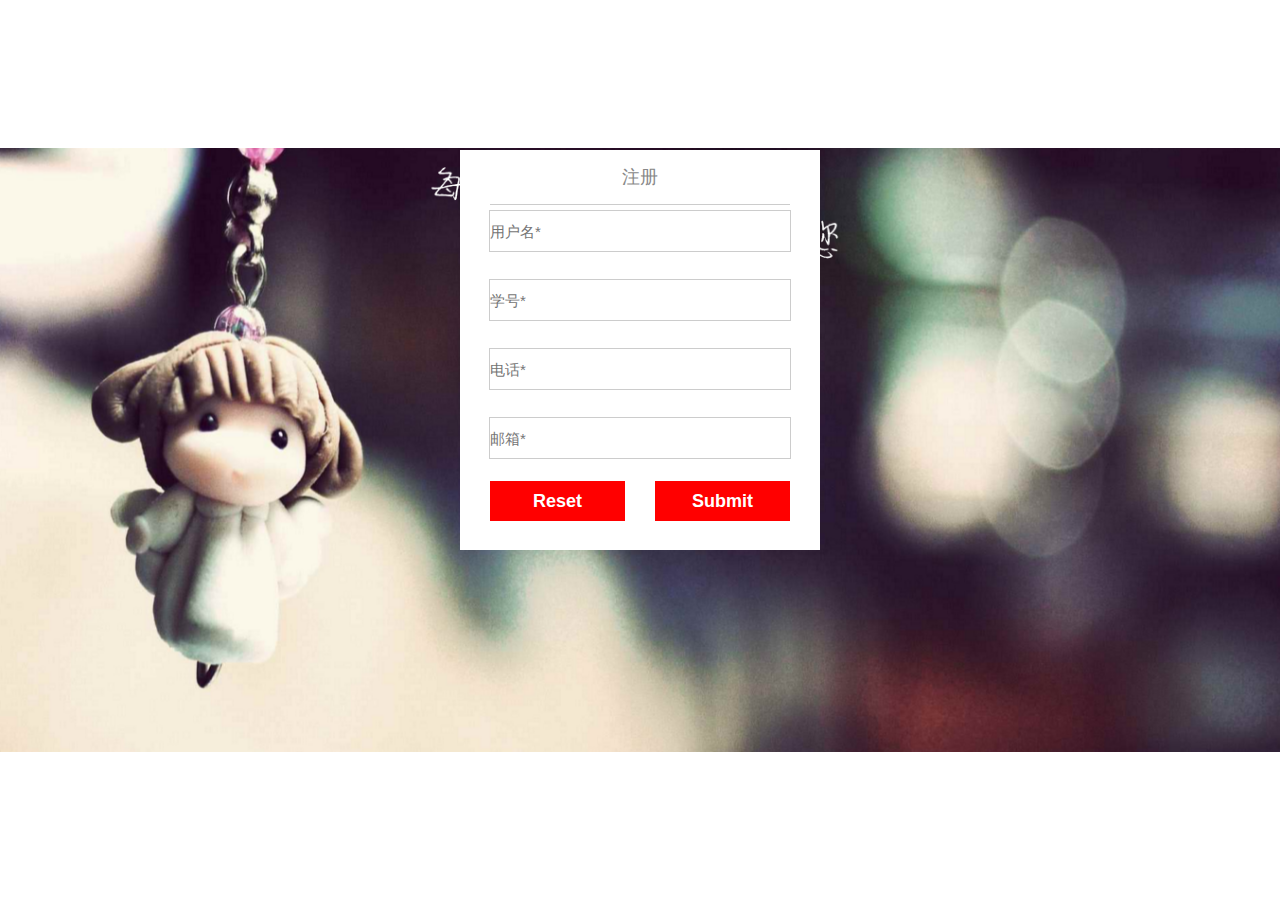
<file: 作业8/index.html>
<!DOCTYPE html>
<html lang="en">

<head>
    <meta charset="UTF-8">
    <title></title>
    <link rel="stylesheet" type="text/css" href="index.css">
    <script type="text/javascript" src="jquery-2.1.4.js"></script>
    <script type="text/javascript" src="index.js"></script>
</head>

<body>
    <div class="content">
        <div class="login_box">
            <div class="login_form">
                <div class="login_title">注册</div>
                <form id="form" action="detail.html" method="post" accept-charset="utf-8">
                    <div class="form_text_ipt">
                        <input id="username" name="username" type="text" placeholder="用户名*">
                    </div>
                    <p class="error_message"></p>
                    <div class="form_text_ipt">
                        <input id="usernumber" name="usernumber" type="text" placeholder="学号*">
                    </div>
                    <p class="error_message"></p>
                    <div class="form_text_ipt">
                        <input id="userphone" name="userphone" type="text" placeholder="电话*">
                    </div>
                    <p class="error_message"></p>
                    <div class="form_text_ipt">
                        <input id="useremail" name="useremail" type="text" placeholder="邮箱*">
                    </div>
                    <p class="error_message"></p>
                    <div class="form_btn">
                        <input id="reset" type="reset">
                        <input id="submit" type="submit">
                    </div>
                </form>
            </div>
        </div>
    </div>
</body>

</html>
</file>
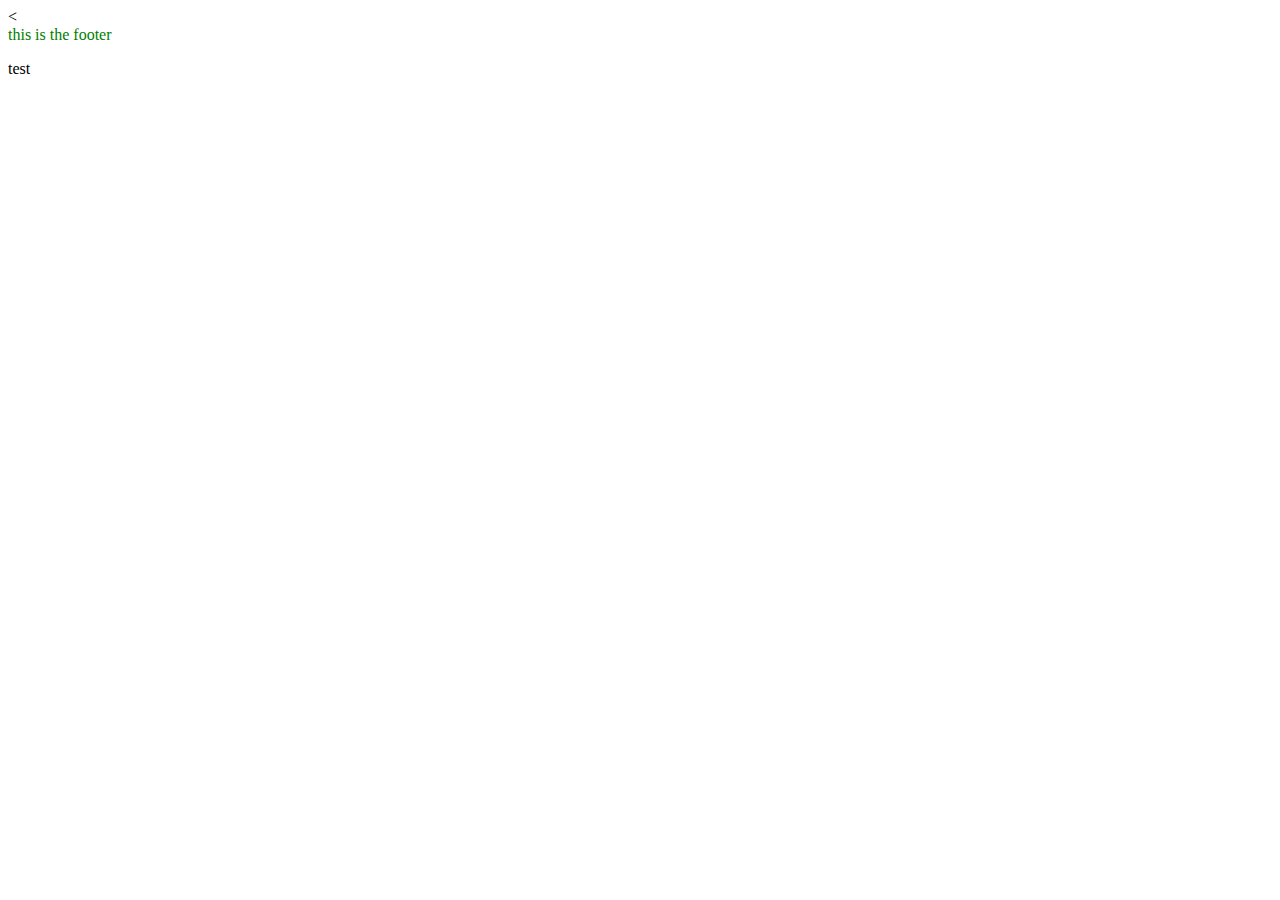
<file: 作业3/main.html>
<<!DOCTYPE html>
    <html>

    <head>
        <title>test</title>
        <link rel="stylesheet" type="text/css" href="movie.css">
        <meta charset = "utf-8">
    </head>

    <body>
        <footer>this is the footer</footer>
        <p>test</p>
    </body>

    </html>
</file>
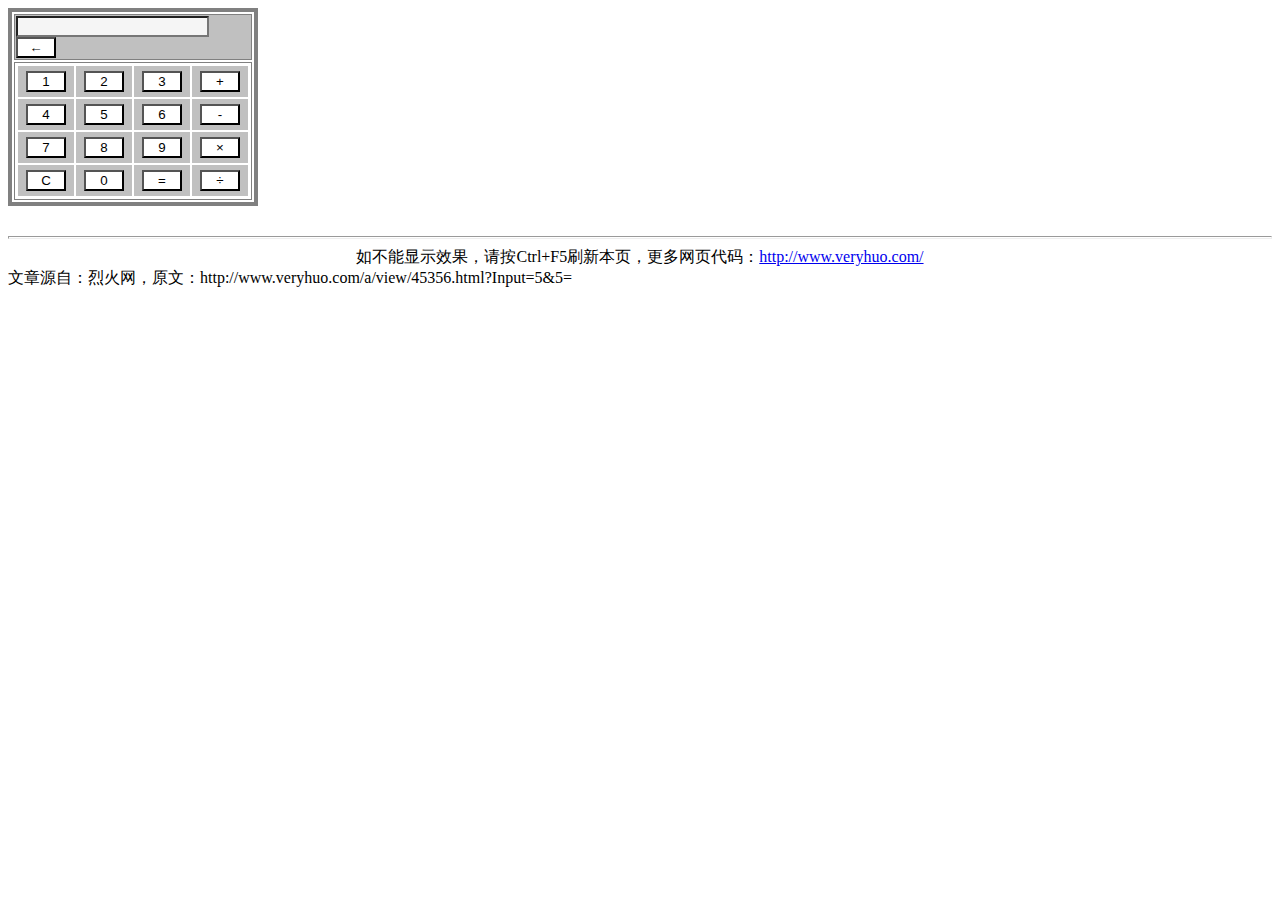
<file: 作业4/1.html>
<html>
<head>
<title>网页计算器，使用了较短的JS，含代码注释</title>
<script>
<!--
willclear=false //这个变量作为下一次输入是否先清空输入框的状态标志
function backspace(){	//退格
Calc.Input.value = Calc.Input.value.substring(0,Calc.Input.value.length-1)
Calc.Input.title = Calc.Input.value.substring(0,Calc.Input.title.length-1)
}//取长度为原长度减一的串，实现退格效果。
function addoperator(){		//加操作符
if (willclear){		//如果这次输入前需要清空输入框
willclear=false			//先清除标志，避免下次再次被错误地重复清空
clearinput()		//清除输入内容
}
Calc.Input.value += event.srcElement.innerText	//给用于显示的加上刚输入的运算符
Calc.Input.title += event.srcElement.name	//给用于计算的表达式区加上刚输入的运算符
}
function clearinput(){		//清除输入
Calc.Input.value=''		//清空显示区
Calc.Input.title=''		//清空表达式
}
function result(){	//用于计算结果
Calc.Input.value = eval(Calc.Input.title)//执行表达式区的表达式，返回结果到显示区。
willclear=true//设定下次按键则先清除此次计算结果。
}
//-->
</script>
<style>
button	{width:40; border: 1 solid #808080;background-color: #FFFFFF}
</style>
</head>
<body>
<FORM NAME="Calc">
<TABLE BORDER=4 bordercolorlight="#808080" bordercolor="#808080" width="250" height="38"><TR><TD width="291" height="39" bgcolor="#C0C0C0">
 
<INPUT TYPE="text" NAME="Input" readonly Size="21" style="background-color: #F5F5F5; font-family: Arial; border: 1 solid #000000"> 
<button NAME="back" OnClick="backspace()">←</button>
</TD></TR><TR><TD width="291" height="38">
<table border="0" width="100%" height="105" cellpadding="0">
<tr>
<td width="25%" height="31" align="center" bgcolor="#C0C0C0">
<BUTTON NAME="1" OnClick="addoperator()">1</BUTTON>
</td>
<td width="25%" height="31" align="center" bgcolor="#C0C0C0">
<BUTTON NAME="2" OnClick="addoperator()">2</BUTTON>
</td>
<td width="25%" height="31" align="center" bgcolor="#C0C0C0">
<BUTTON NAME="3" OnClick="addoperator()">3</BUTTON>
</td>
<td width="25%" height="31" align="center" bgcolor="#C0C0C0">
<BUTTON NAME="+" OnClick="addoperator()">+</BUTTON>
</td>
</tr>
<tr>
<td width="25%" height="31" align="center" bgcolor="#C0C0C0">
<BUTTON NAME="4" OnClick="addoperator()">4</BUTTON>
</td>
<td width="25%" height="31" align="center" bgcolor="#C0C0C0">
<BUTTON NAME="5" OnClick="addoperator()">5</BUTTON>
</td>
<td width="25%" height="31" align="center" bgcolor="#C0C0C0">
<BUTTON NAME="6" OnClick="addoperator()">6</BUTTON>
</td>
<td width="25%" height="31" align="center" bgcolor="#C0C0C0">
<BUTTON NAME="-" OnClick="addoperator()">-</BUTTON>
</td>
</tr>
<tr>
<td width="25%" height="31" align="center" bgcolor="#C0C0C0">
<BUTTON NAME="7" OnClick="addoperator()">7</BUTTON>
</td>
<td width="25%" height="31" align="center" bgcolor="#C0C0C0">
<BUTTON NAME="8" OnClick="addoperator()">8</BUTTON>
</td>
<td width="25%" height="31" align="center" bgcolor="#C0C0C0">
<BUTTON NAME="9" OnClick="addoperator()">9</BUTTON>
</td>
<td width="25%" height="31" align="center" bgcolor="#C0C0C0">
<BUTTON NAME="*" OnClick="addoperator()">×</BUTTON>
</td>
</tr>
<tr>
<td width="25%" height="31" align="center" bgcolor="#C0C0C0">
<BUTTON NAME="clear" OnClick="clearinput()">C</BUTTON>
</td>
<td width="25%" height="31" align="center" bgcolor="#C0C0C0">
<BUTTON NAME="0" OnClick="addoperator()">0</BUTTON>
</td>
<td width="25%" height="31" align="center" bgcolor="#C0C0C0">
<BUTTON NAME="=" OnClick="result()">=</BUTTON>
</td>
<td width="25%" height="31" align="center" bgcolor="#C0C0C0">
<BUTTON NAME="/" OnClick="addoperator()">÷</BUTTON>
</td>
</tr>
</table>
</TD></TR>
</TABLE>
</FORM>
</body>
</html>  <div style="text-align:center;margin:30px 0 0 0;"><hr style="color:#999;height:1px;">如不能显示效果，请按Ctrl+F5刷新本页，更多网页代码：<a href='http://www.veryhuo.com/' target='_blank'>http://www.veryhuo.com/</a></div>
文章源自：烈火网，原文：http://www.veryhuo.com/a/view/45356.html?Input=5&5=
</file>
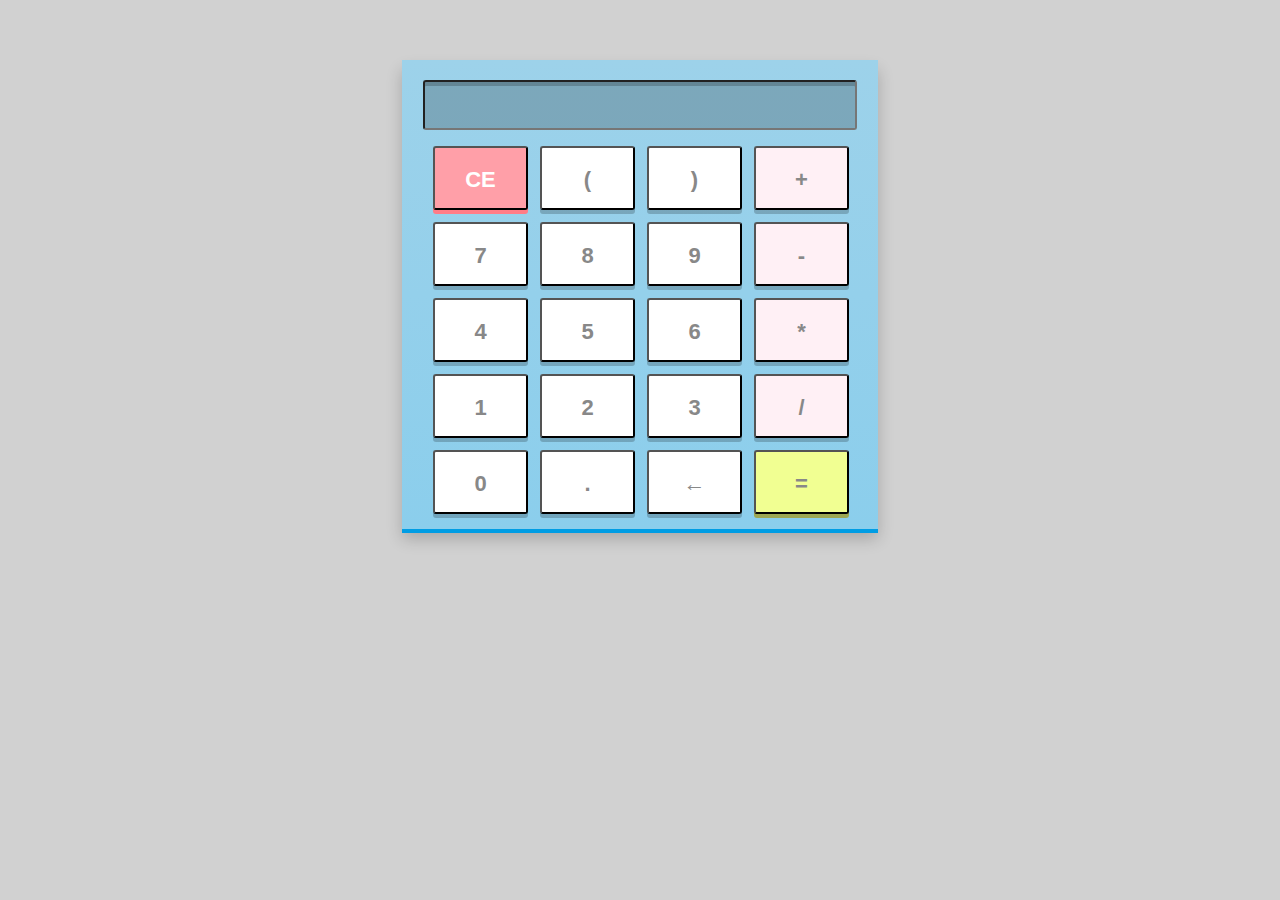
<file: 作业4/cal.html>
<!DOCTYPE html>
<html lang="en">

<head>
    <meta charset="UTF-8">
    <title>Calculator</title>
    <link rel="stylesheet" type="text/css" href="cal.css">
</head>

<body>
    <div id="mycal">
        <input class="screen" id="cal_screen" type="text" />
        <div class="keys">
            <button class="clear">CE</button>
            <button>(</button>
            <button>)</button>
            <button class="operator">+</button>
            <button>7</button>
            <button>8</button>
            <button>9</button>
            <button class="operator">-</button>
            <button>4</button>
            <button>5</button>
            <button>6</button>
            <button class="operator">*</button>
            <button>1</button>
            <button>2</button>
            <button>3</button>
            <button class="operator">/</button>
            <button>0</button>
            <button>.</button>
            <button>←</button>
            <button class="eval" id="myeval">=</button>
        </div>
    </div>
    <script type="text/javascript" src="cal.js"></script>
</body>

</html>
</file>
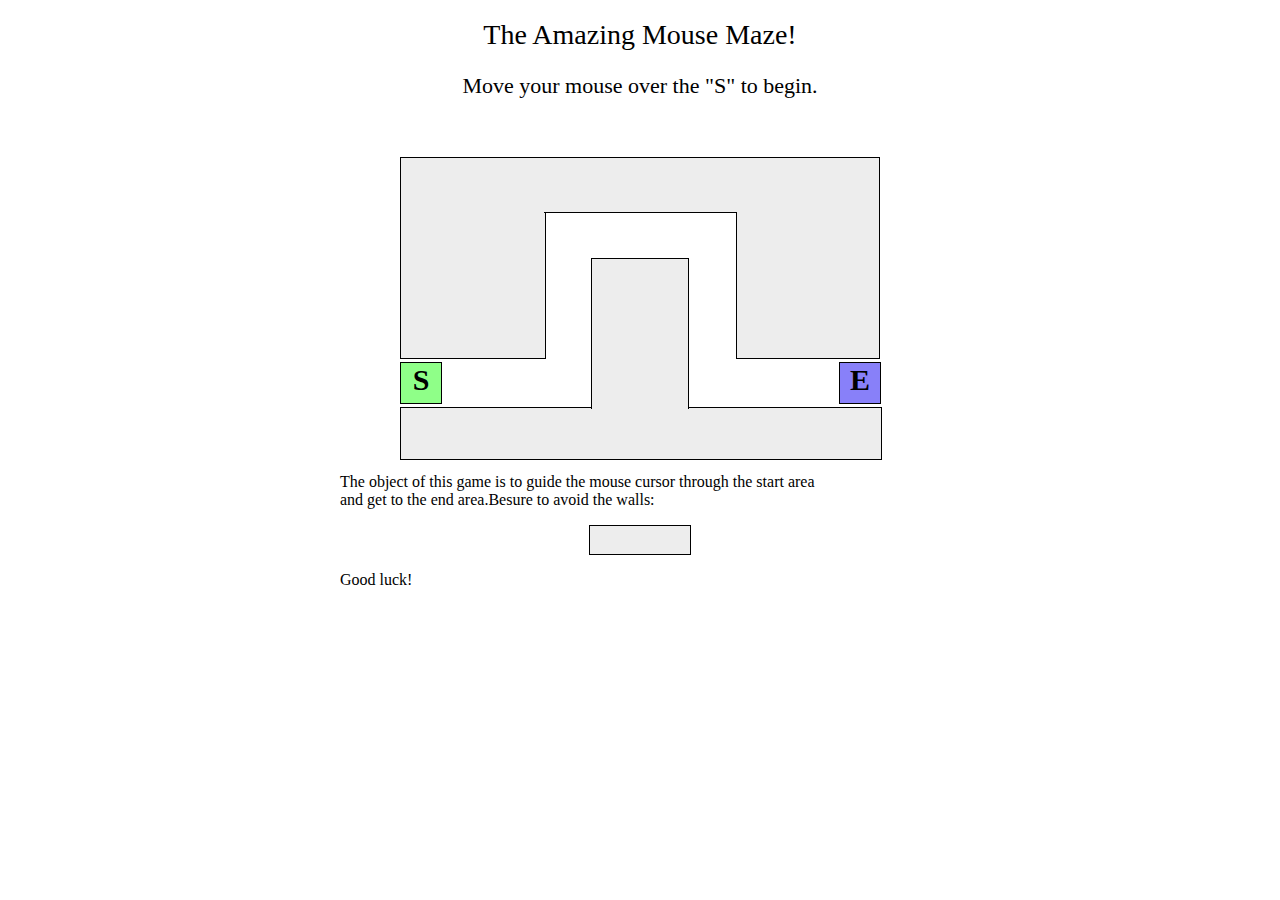
<file: 作业5-1/maze.html>
<!DOCTYPE html>
<html lang="en">

<head>
    <meta charset="UTF-8">
    <title>maze</title>
    <script type="text/javascript" src="maze.js"></script>
    <link rel="stylesheet" type="text/css" href="maze.css">
</head>

<body>
    <div class="content">
        <h1 id="first_sen">The Amazing Mouse Maze!</h1>
        <p>Move your mouse over the "S" to begin.</p>
    </div>
    <div class="content">
        <p id="second_sen"> </p>
    </div>
    <div id="game_window">
        <div id="block_top" class="wall_1 wall"></div>
        <div class="block_center">
            <div class="center_left">
                <div id="center_left_up" class="wall_1 wall"></div>
                <div id="center_left_down">
                <div id="block_s">S</div></div>
            </div>
            <div class="center_center">
                <div id="middle_block" class="wall_1 wall"></div>
            </div>
            <div class="center_right">
                <div id="center_right_up" class="wall_1 wall"></div>
                <div id="center_right_down">
                <div id="prevent_cheating"></div>
                <div id="block_e">E</div></div>
            </div>
        </div>
        <div id="block_bottom" class="wall_1 wall"></div>
    </div>
    <div class="bottom_text">
        <p class="game_explain">The object of this game is to guide the mouse cursor through the start area
            <br/>and get to the end area.Besure to avoid the walls:</p>
        <div id="wall"></div>
        <p class="game_explain">Good luck!</p>
    </div>

</body>

</html>
</file>
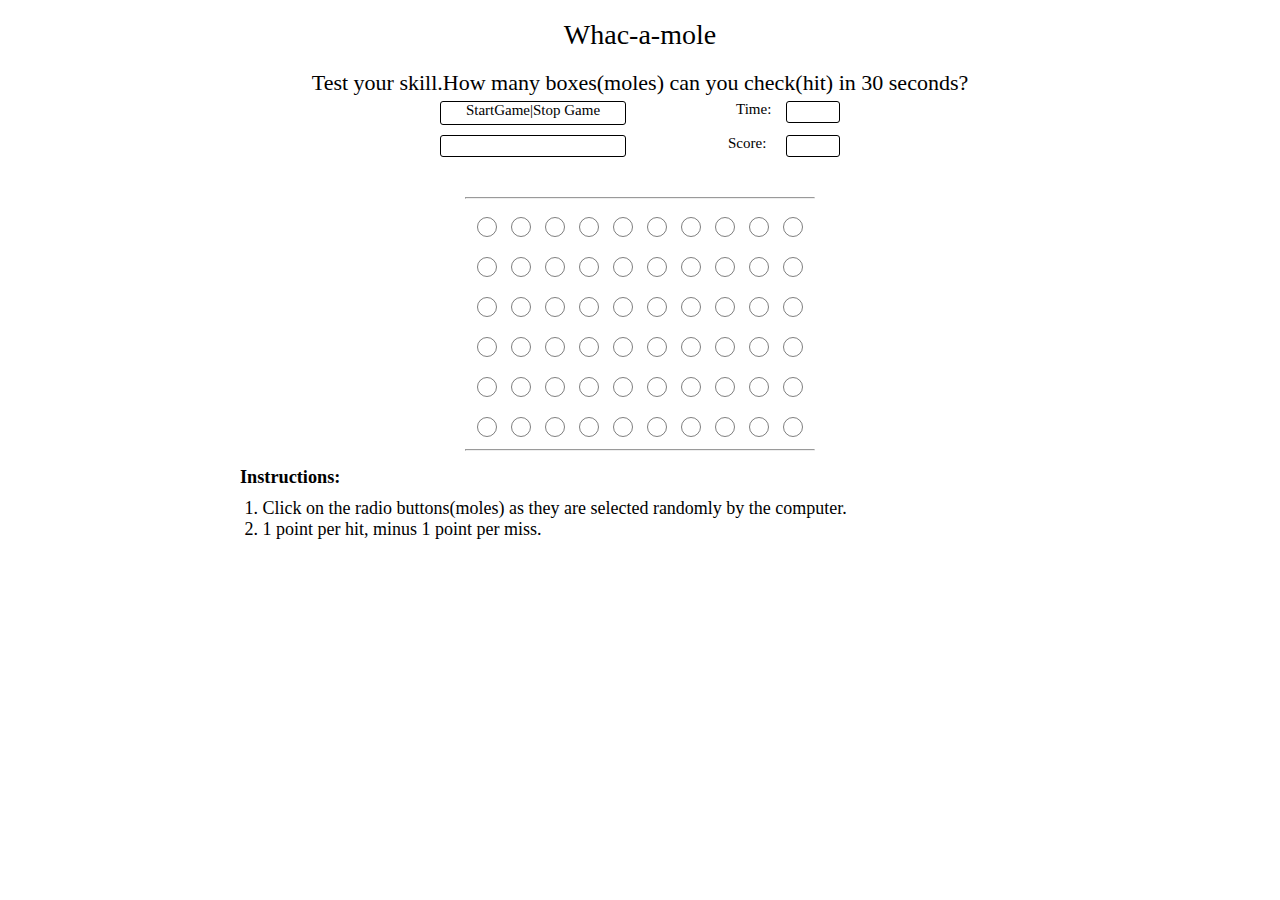
<file: 作业5-2/mole.html>
<!DOCTYPE html>
<html lang="en">

<head>
    <meta charset="UTF-8">
    <title>Whac-a-mole</title>
    <link rel="stylesheet" type="text/css" href="mole.css">
    <script type="text/javascript" src="mole.js"></script>
</head>

<body>
    <div class="content">
        <h1>Whac-a-mole</h1>
        <p>Test your skill.How many boxes(moles) can you check(hit) in 30 seconds?</p>
    </div>
    <div class="game_info">
        <div id="left_up">StartGame|Stop Game</div>
        <div id="right_up">
            <div id="time">Time:</div>
            <div id="time_count"></div>
        </div>
        <div id="left_down"> </div>
        <div id="right_down">
            <div id="score">Score:</div>
            <div id="score_count"></div>
        </div>
    </div>
    <div id="game_box">
        <hr />
        <div id="game">
        </div>
        <hr />
    </div>
    <div class="game_instruction">
        <h5>Instructions:</h5>
        <p>&nbsp;1. Click on the radio buttons(moles) as they are selected randomly by the computer.
            <br />&nbsp;2. 1 point per hit, minus 1 point per miss.</p>
    </div>
</body>

</html>
</file>
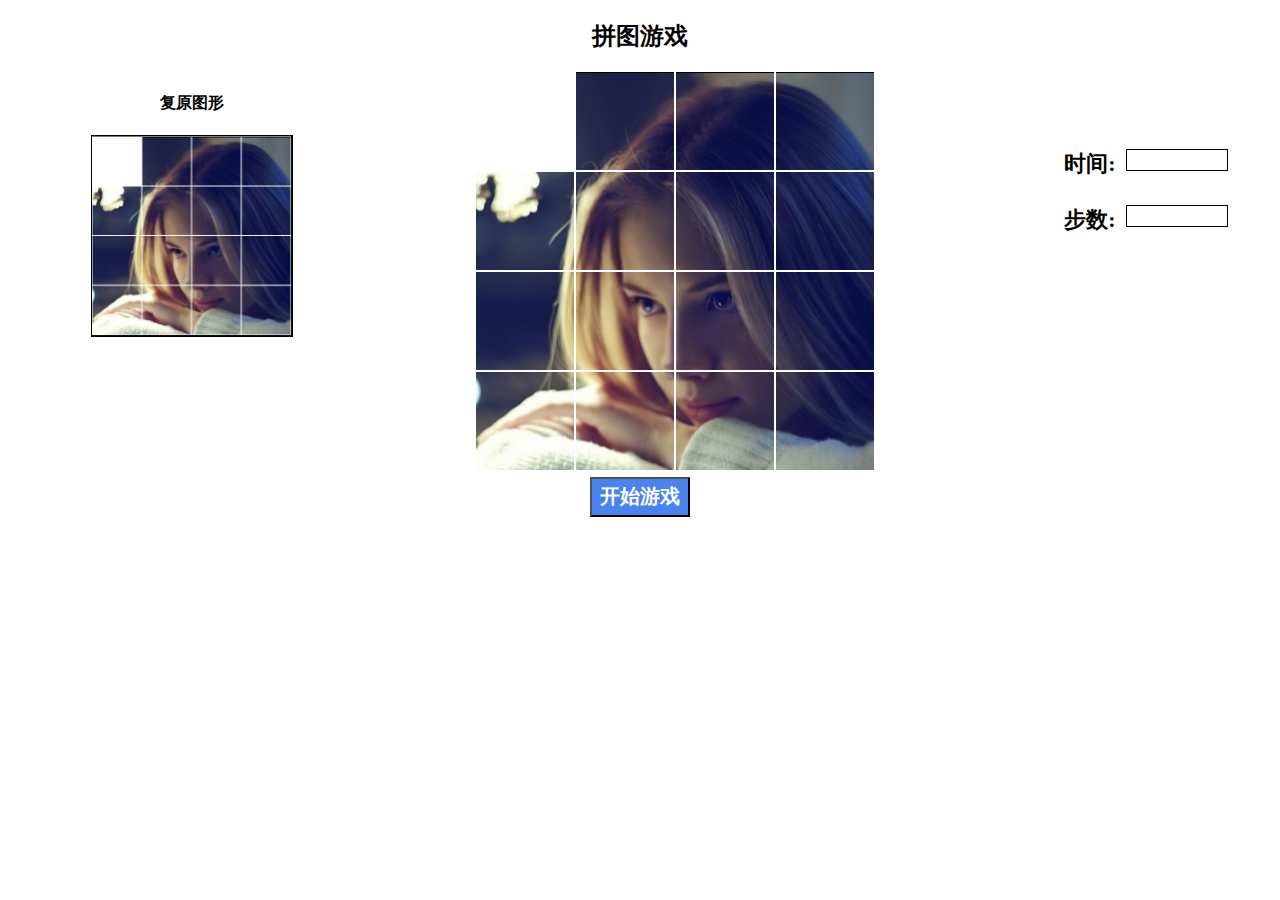
<file: 作业6_拼图/puzzle.html>
<!DOCTYPE html>
<html lang="en">

<head>
    <meta charset="UTF-8">
    <title>fifteen puzzle</title>
    <link rel="stylesheet" type="text/css" href="puzzle.css">
    <script type="text/javascript" src="puzzle.js"></script>
</head>

<body>
    <div id="title"><h2>拼图游戏</h2></div>
    <div id="middle_box">
    <div id="tips"><h4>复原图形</h4><img src="background_tips.png"></div>
    <div id="game_box">
    </div>
    <div id="times_and_steps">
    <span>时间:</span><div id="time_num"></div><br />
    <span>步数:</span><div id="step_num"></div>
    </div>
    </div>
    <div id="slider">
        <button id="start_game">开始游戏</button>
    </div>
</body>

</html>
</file>
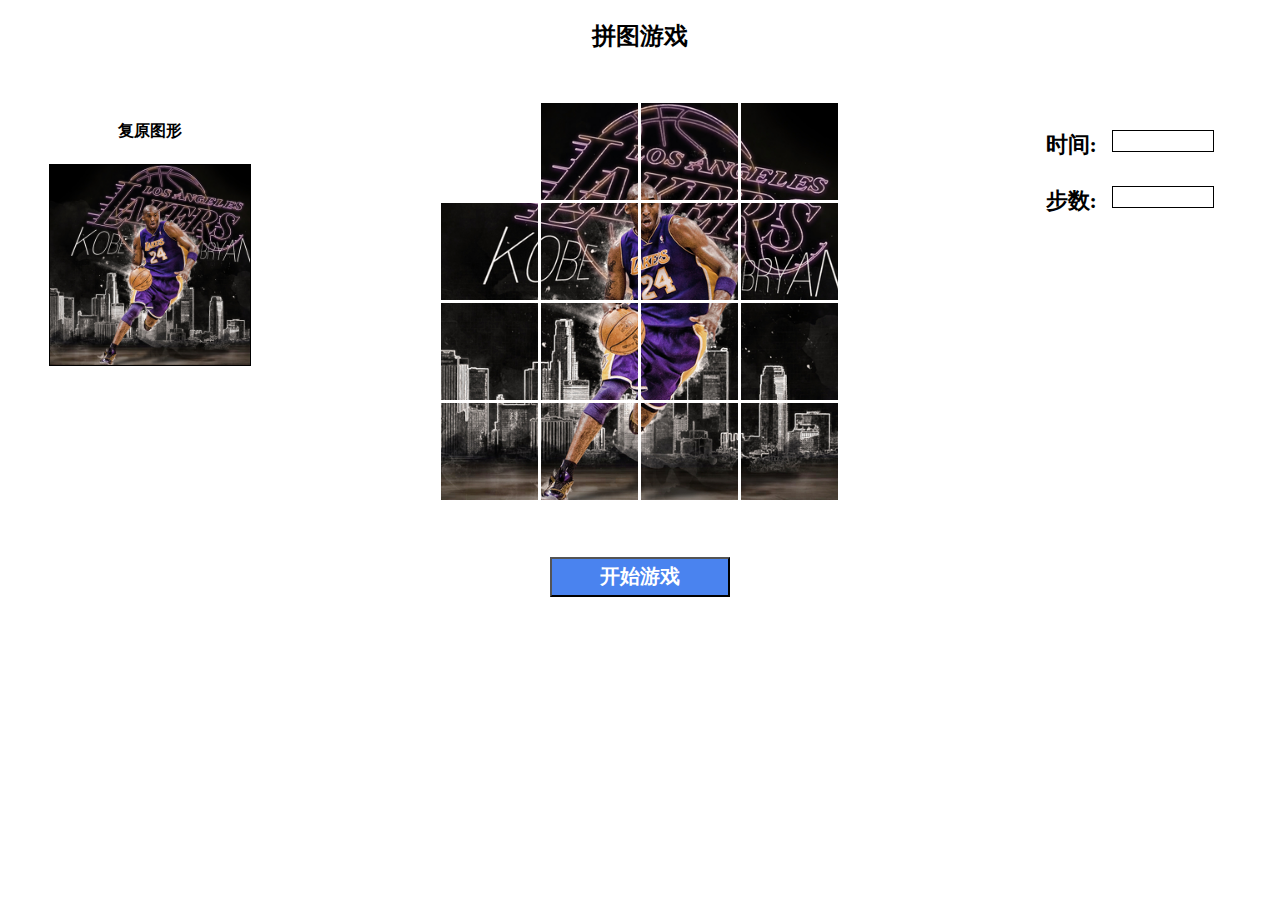
<file: 作业7_拼图jQuery/puzzle.html>
<!DOCTYPE html>
<html lang="en">

<head>
    <meta charset="UTF-8">
    <title>fifteen puzzle</title>
    <link rel="stylesheet" type="text/css" href="puzzle.css">
    <script type="text/javascript" src="jquery-2.1.4.js"></script>
    <script type="text/javascript" src="new-puzzle.js"></script>
</head>

<body>
    <div id="title">
        <h2>拼图游戏</h2></div>

        <div id="left_box"><h4>复原图形</h4><img id="picture_type" src="background.png"></div>
        <div id="middle_box"><div id="help_be_center"><div id="game_box" class="picture_0">
        </div></div></div>
        <div id="right_box">
            <span>时间:</span>
            <div id="time_num"></div>
            <br />
            <span>步数:</span>
            <div id="step_num"></div>
        </div>

    <div id="slider">
        <button id="start_game">开始游戏</button>
    </div>
</body>

</html>
</file>
<file: 作业8/index.css>
/* basic settings */
* {padding: 0px; margin: 0px;}
html, body {
	height: 100%;
	font-family: "微软雅黑", Arail;
}

.content {
	background: url(img/background.png) no-repeat center;
	-webkit-background-size: 100%;
	background-size: 100%;
	height: 100%;
	width: 100%;
}
.my_logo {
	width: 500px;
	height: 150px;
	margin: 0px auto;
}
.login_box {
    width: 360px;
    height: 500px;
    margin: 0 auto;
}
.login_form {
    width: 360px;
    height: 400px;
    background: #FFFFFF;
    position: absolute;
    top: 150px;
}
.login_title {
	font-size: 18px;
	text-align: center;
	color: #888888;
	padding:15px 0;
	width: 300px;
	margin: 0 auto;
	border-bottom: 1px solid #cccccc;
}

.form_text_ipt {
	width: 300px;
	height: 40px;
	border: 1px solid #cccccc;
	margin: 5px auto 0 auto;
	background: #FFFFFF;
}

.form_text_ipt input{
	width: 300px;
	height: 40px;
	border: 0;
	font-size: 15px;
	color: #666;
	outline: medium none;
}
.form_btn{
	width: 300px;
	height: 40px;
	margin:  0px auto;
}
.form_btn input{
	width: 45%;
	height: 100%;
	border: none;
	color: #FFFFFF;
	font-size: 18px;
	font-weight: bold;
	background: red;
	cursor: pointer;
}
#submit {
	float: right;
}
.error_message {
	height: 22px;
	width: 320px;
	color:red;
	font-size: 5px;
	text-align: center;
	margin: 0 auto;
}
</file>
<file: 作业3/movie.css>
footer {
	color: green;
}
footer:hover {
	color: fuchsia;
    transition:all 10s ease-in-out;
    transform:translate(300px);
    
}
</file>
<file: 作业5-1/maze.css>
/*basic setting*/
html, body{
	padding: 0;
	margin: 0;
	font-family: "Century Gothic";
	font-size: 22px;
}


/*top of the game_window*/
div.content {
	text-align: center;
}
#first_sen {
	font-weight: normal;
	font-size: 28px;
}


/*game_window settings*/
#game_window {
	width: 480px;
	height: 300px;
	margin:0 auto;
	padding: 0;
}

div.content p {
	text-align: center;
	height: 20px;
}
#block_top {
    margin: 0px;
    padding: 0px;
    height: 18%;
    border-style: solid solid none solid;
    border-width: 1px;
}
div.wall_1 {
	background: #EDEDED;
	transition: all 0.3s;
}
div.wall_2 {
	background: red;
	transition: all 0.3s;
}

div.block_center {
	height: 65%;
}
div.center_left {
	width: 30%;
	height: 100%;
	float: left;
}
#center_left_up, #center_right_up {
	width: 100%;
	height: 75%;
	border-style: none solid solid solid;
	border-width: 1px;
	overflow: hidden;
}
#center_left_down, #center_right_down {
	width: 100%;
	height: 25%;
	cursor: pointer;
}
div.center_center {
	width: 40%;
	height: 100%;
	float: left;
	border-width: 1px;
	border-top-style: solid;
	cursor: pointer;
}
#middle_block {
	width: 50%;
	height: 77%;
	margin:45px auto 0 auto;
	border-style: solid solid none solid;
	border-width: 1px;
	cursor: default;
}
div.center_right {
    width: 29.6%;
    float: left;
    height: 100%;
}
#prevent_cheating {
	float: left;
	margin-left: 90px;
    width: 10px;
    height: 48px;
}

#block_s, #block_e {
	width: 40px;
	height: 40px;
	border: 1px solid black;
	text-align: center;
	font-weight: bold;
	font-size: 30px;
	margin-top: 3px;
	margin-bottom: 3px;
}
#block_s {
	background-color:#8FFF88;
}
#block_e {
	background-color:#8880F9;
	float: right;
	margin-right: -3px;
}

#block_bottom {
	height: 17%;
	width: 100%;
	border-width: 1px;
	border-style: solid;
}

/*bottom of the game_window*/
div.bottom_text p.game_explain {
	font-size: 16px;
}
div.bottom_text {
	width: 600px;
	height: 100px;
	margin: 0 auto;
	text-align: left;
}

#wall {
	width: 100px;
	height: 28px;
	border: 1px solid black;
	margin: 0 auto;
	background: #EDEDED;
}

.red_block {
	background: red;
}
.grey_block {
	background: #EDEDED;
}
</file>
<file: 作业5-2/mole.css>
html, body{
	padding: 0;
	margin: 0;
	font-family: "Century Gothic";
	font-size: 22px;
	-webkit-user-select: none;
	-moz-user-select: none;
	-ms-user-select: none;
	-o-user-select: none;
	user-select: none;
}
div.content {
	text-align: center;
}
div.content h1 {
	font-size: 28px;
    font-weight: normal;
}
div.content p {
	margin: 0;
	padding: 0;
}

/*game information*/
div.game_info {
	margin: 0 auto;
	width: 400px;
	height: 90px;
	font-size: 15px;
}

#left_up{
	float: left;
	width: 46%;
    height: 22px;
    cursor: pointer;
    border:1px solid black;
	border-radius: 3px;
	text-align: center;
	margin-top: 5px;
}
#left_up:active {
	background: blue;
	opacity: 0.8;
}
#right_up {
	float: right;
	width: 26%;
	height: 24px;
	margin-top: 5px;
}

#time,#score{
	width: 50px;
	height: 100%;
	float: left;
}
#time_count,#score_count{
	width: 50px;
	height: 20px;
	border: 1px solid black;
	border-radius: 3px;
	float: left;
	font-size: 15px;
	padding-left: 2px;
}
#score_count {
	margin-left: 8px;
}
#left_down {
	float: left;
	width: 46%;
	height: 20px;
	border:1px solid black;
	border-radius: 3px;
	text-align: center;
	line-height: 20px;
	font-size: 15px;
	margin-top: 10px;
}
#right_down {
    float: right;
    width: 28%;
    height: 25px;
    margin-top: 10px;
}


/*game box*/
#game_box {
	margin: 0 auto;
	width: 350px;
	height: 240px;
}
#game {
    margin: 10px auto;
    width: 100%;
    height: 95%;
    text-align: center;
}


/*game instruction*/
div.game_instruction {
	margin: 0 auto;
	width: 800px;
}

div.game_instruction p {
	font-size: 18px;
	margin-top: 0px;
}
div.game_instruction h5 {
	margin-bottom: 10px;
}


/*game_bottom*/
.game_bottom_type {
    display: inline-block;
	width: 18px;
	height: 18px;
	margin: 7px;
	border: 1px solid black;
	border-radius: 50%;
	opacity: 0.5;
}
.game_bottom_type_click {
    display: inline-block;
	width: 6px;
	height: 6px;
	margin: 6px;
	border: 8px solid blue;
	border-radius: 50%;
	opacity: 0.7;
}
/*active type*/
.game_bottom_type:active{
	box-shadow: 0 0 10px #98999b inset;
}
.game_bottom_type_click:active {
	opacity: 1;
}
</file>
<file: 作业6_拼图/puzzle.css>
/*basic sets*/
html, body {
	margin: 0;
	padding: 0;
	font-family: "Century Gothic";
	-webkit-user-select: none;
	-moz-user-select: none;
	-ms-user-select: none;
	-o-user-select: none;
	user-select: none;
}
#title,#slider{
	text-align: center;
	margin: 0 auto;
	width: 100px;
}
#slider button {
    width: 100px;
    height: 40px;
    font-weight: bold;
    font-size: 20px;
    color: white;
    background: #4A83EF;
    margin-top: 5px;
    margin-bottom: 30px;
}
#slider button:active {
	background-color: blue;
}
#slider button:hover {
	transform: scale(1.03,1.03);}
#game_box {
	width: 400px;
	height: 400px;
	margin: 0 auto;
}
#game_box div {
	background-image: url("background.png");
	float: left;
	margin: 0;
	padding: 0;
	display: inline-block;
	width: 98px;
    height: 98px;
	border: 1px solid white;
	transition: all 0.3s;
}
#game_box div:active {
	transform: scale(1.03,1.03);
}
#game_box div:hover {
	transform: scale(1.03,1.03);
}

/*4row 4col use to position*/
div.row_1 {
    background-position-y: 0;
}
div.row_2 {
    background-position-y: 25%;
}
div.row_3 {
    background-position-y: 50%;
}
div.row_4 {
    background-position-y: 75%;
}
div.col_1 {
    background-position-x: 0;
}
div.col_2 {
    background-position-x: 25%;
}
div.col_3 {
    background-position-x: 50%;
}
div.col_4 {
    background-position-x: 75%;
}

/*16 unique ids for every block, for moving*/
#b1 {
    position: absolute;
    top: 71px;
    left: 475px;
}
#b2 {
    position: absolute;
    top: 71px;
    left: 575px;
}
#b3 {
    position: absolute;
    top: 71px;
    left: 675px;
}
#b4 {
    position: absolute;
    top: 71px;
    left: 775px;
}
#b5 {
    position: absolute;
    top: 171px;
    left: 475px;
}
#b6 {
    position: absolute;
    top: 171px;
    left: 575px;
}
#b7 {
    position: absolute;
    top: 171px;
    left: 675px;
}
#b8 {
    position: absolute;
    top: 171px;
    left: 775px;
}
#b9 {
    position: absolute;
    top: 271px;
    left: 475px;
}
#b10 {
    position: absolute;
    top: 271px;
    left: 575px;
}
#b11 {
    position: absolute;
    top: 271px;
    left: 675px;
}
#b12 {
	position: absolute;
    top: 271px;
    left: 775px;
}
#b13 {
	position: absolute;
    top: 371px;
    left: 475px;
}
#b14 {
	position: absolute;
    top: 371px;
    left: 575px;
}
#b15 {
	position: absolute;
    top: 371px;
    left: 675px;
}
#b16 {
	position: absolute;
    top: 371px;
    left: 775px;
}
#tips {
	float: left;
	width: 30%;
	height: 404px;
	text-align: center;
	overflow: hidden;
}
#tips img {
	width: 200px;
	height: 200px;
	border: 1px solid black;
}
#times_and_steps {
	position: absolute;
    left: 954px;
    top: 69px;
	width: 30%;
	height: 404px;
	text-align: center;
	font-weight: bold;
	padding-top: 50px;
	font-size: 22px;
	line-height: 22px;
}

#time_num, #step_num {
	margin-top: 30px;
	margin-left: 10px;
	display: inline-block;
	width: 100px;
	height: 20px;
	border: 1px solid black;
}
</file>
<file: 作业7_拼图jQuery/puzzle.css>
/*basic sets*/
html, body {
	margin: 0;
	padding: 0;
	font-family: "Century Gothic";
	-webkit-user-select: none;
	-moz-user-select: none;
	-ms-user-select: none;
	-o-user-select: none;
	user-select: none;
}
#title,#slider{
	text-align: center;
	margin: 0 auto;
	width: 500px;
}

/*the middle gamebox settings*/
#left_box {
    position: absolute;
    width: 300px;
    height: 450px;
    top: 100px;
    left: 0px;
    text-align: center;
}
#left_box img {
    width: 200px;
    height: 200px;
    border: 1px solid black;
}
#right_box {
    position: absolute;
    width: 300px;
    height: 450px;
    top: 100px;
    right: 0px;
    font-weight: bold;
    font-size: 22px;
    line-height: 22px;
    text-align: center;
}

#time_num, #step_num {
    margin-top: 30px;
    margin-left: 10px;
    display: inline-block;
    width: 100px;
    height: 20px;
    border: 1px solid black;
}

#middle_box {
    margin: 50px 300px 0 300px;
    height: 450px;
}
#help_be_center {
    margin: 0 auto;
    width: 400px;
    height: 400px;
}

#game_box {
    width: 400px;
    height: 400px;
    position: absolute;
}
.puzzle-piece:hover,  .puzzle-piece:active{
	transform: scale(1.03,1.03);
}

/*4row 4col use top and left to position*/
#id0 { left: 0; top: 0; }
#id1 { left: 25%; top: 0; }
#id2 { left: 50%; top: 0; }
#id3 { left: 75%; top: 0; }
#id4 { left: 0; top: 25%; }
#id5 { left: 25%; top: 25%; }
#id6 { left: 50%; top: 25%; }
#id7 { left: 75%; top: 25%; }
#id8 { left: 0; top: 50%; }
#id9 { left: 25%; top: 50%; }
#id10 { left: 50%; top: 50%; }
#id11 { left: 75%; top: 50%; }
#id12 { left: 0; top: 75%; }
#id13 { left: 25%; top: 75%; }
#id14 { left: 50%; top: 75%; }
#id15 { left: 75%; top: 75%; }

div.puzzle-piece {
    position: absolute;
    display: inline-block;
    border: 1px solid white;
    width: 97px;
    height: 97px;
    float: left;
    background-image: url("background.png");
    background-size: 400px 400px;
    transition: all 0.2s;
}

#slider button {
    width: 180px;
    height: 40px;
    font-weight: bold;
    font-size: 20px;
    color: white;
    background: #4A83EF;
    margin-top: 5px;
    margin-bottom: 30px;
}
#slider button:active {
    background-color: blue;
}
#slider button:hover {
    transform: scale(1.03,1.03);
}
</file>
<file: 作业4/cal.css>
/* Basic reset */
* {
	margin: 0;
	padding: 0;
	box-sizing: border-box;
	font: bold 22px Arial, sans-serif;
}

/*background setting*/
html {
	height: 100%;
	background: #D1D1D1;
}

#mycal {

	width: 476px;
	height: auto;
	margin-left: auto;
	margin-right: auto;
	margin-top: 60px;
	padding: 20px 20px 9px;
	text-align: center;
	background: #9dd2ea;
	background: linear-gradient(#9dd2ea, #8bceec);
	box-shadow: 0px 4px #009de4, 0px 10px 15px rgba(0, 0, 0, 0.2);

}

.screen {
	height: 50px;
	width: 434px;
	background: rgba(0,0,0,0.2);
	box-shadow: inset 0px 4px rgba(0,0,0,0.2);
	margin-left: auto;
	margin-right: auto;
	border-radius: 3px;
	overflow: hidden;

	font-style: 20px;
	line-height: 50px;
	color: white;
	text-shadow: 1px 1px 2px rgba(0,0,0,0.2);
	text-align: right;
	letter-spacing: 1px;
}

.keys {
	overflow: hidden;
    padding-top: 10px;
    padding-left: 5px;
}
.keys button{
     float: left;
     position: relative;
     top: 0;
     cursor: pointer;
     width: 95px;
     height: 64px;
     background: white;
     border-radius: 3px;
     box-shadow: 0px 4px rgba(0,0,0,0.2);
     margin: 6px 6px;
     color: #888;
	 line-height: 64px;

	 -webkit-transition: all 0.2s ease;
	 -o-transition: all 0.2s ease;
	 transition: all 0.2s ease;
}

.keys button.operator {
	background: #FFF0F5;
}

.keys button.clear {
	background: #ff9fa8;
	box-shadow: 0px 4px #ff7c87;
	color: white;
}

.keys button.eval {
	background: #f1ff92;
    box-shadow: 0px 4px #9da853;
}

/*some hover effects*/

.keys button:hover {
	background: #9c89f6;
	-webkit-box-shadow: 0px 4px #6b54d3;
	box-shadow: 0px 4px #6b54d3;
}
.keys button.clear:hover {
	background: #f68991;
	box-shadow: 0px 4px #d3545d;
}
.keys button.eval:hover {
	background: #e5dd3b;
	box-shadow: 0px 4px #717a33;
}

.keys button:active, .keys button.eval:active, .keys button.clear:active {
	top:4px;
}
</file>
